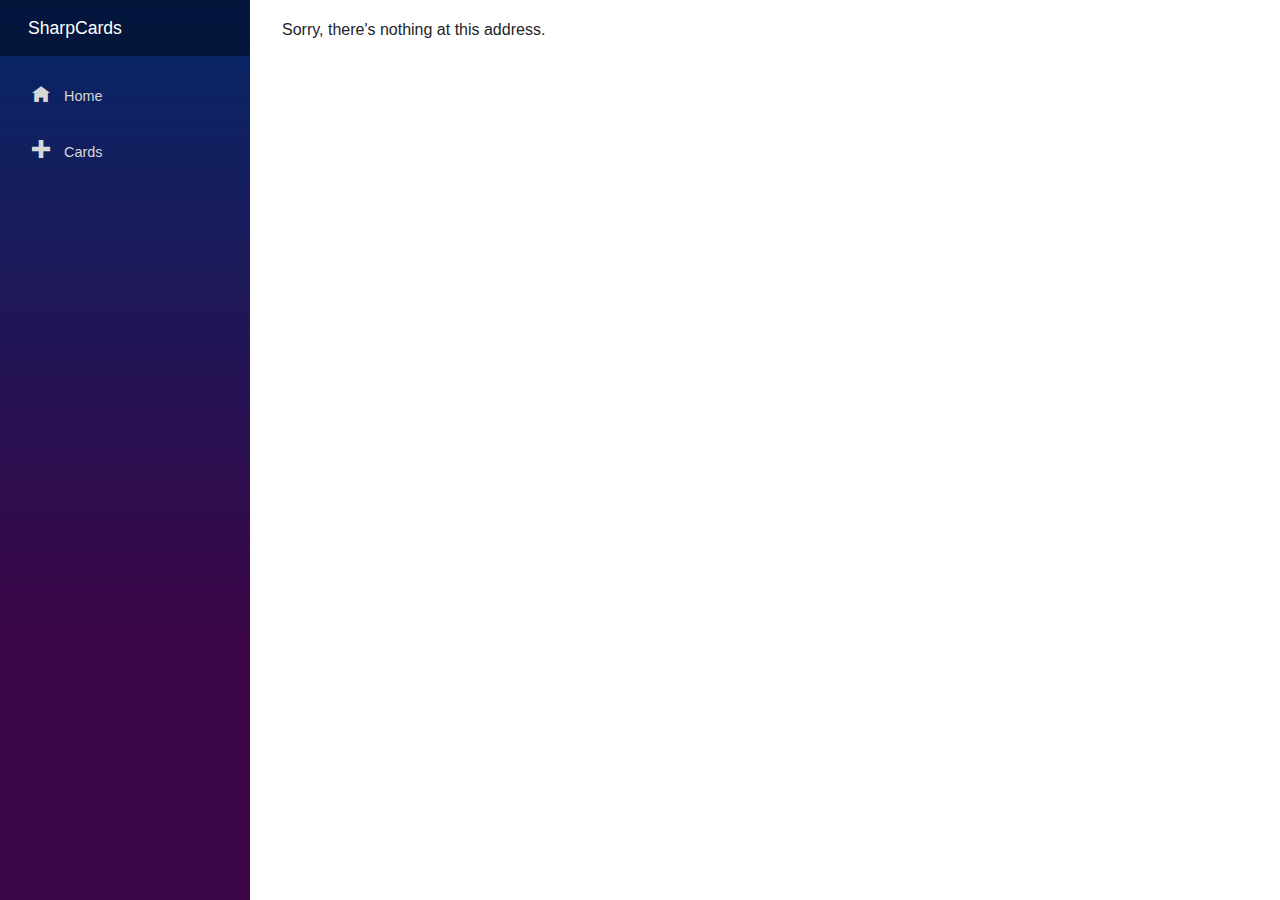
<file: wwwroot/index.html>
<!DOCTYPE html>
<html lang="en">

<head>
    <meta charset="utf-8" />
    <meta content="width=device-width, initial-scale=1.0, maximum-scale=1.0, user-scalable=no" name="viewport" />
    <title>SharpCards</title>
    <base href="/" />
    <link href="css/bootstrap/bootstrap.min.css" rel="stylesheet" />
    <link href="css/app.css" rel="stylesheet" />
    <link href="SharpCards.styles.css" rel="stylesheet" />
    <link href="icon-512.png" rel="apple-touch-icon" sizes="512x512" />
    <link href="icon-192.png" rel="apple-touch-icon" sizes="192x192" />
</head>

<body>
    <div id="app">Loading...</div>

    <div id="blazor-error-ui">
        An unhandled error has occurred.
        <a class="reload" href="">Reload</a>
        <a class="dismiss">🗙</a>
    </div>
    <script src="_framework/blazor.webassembly.js"></script>
    <script src="_content/DnetIndexedDb/rxjs.min.js"></script>
    <script src="_content/DnetIndexedDb/dnet-indexeddb.js"></script>
    <script>
        async function downloadFileFromStream(fileName, contentStreamReference) {
            const arrayBuffer = await contentStreamReference.arrayBuffer();
            const blob = new Blob([arrayBuffer]);
            const url = URL.createObjectURL(blob);

            triggerFileDownload(fileName, url);

            URL.revokeObjectURL(url);
        }

        function triggerFileDownload(fileName, url) {
            const anchorElement = document.createElement('a');
            anchorElement.href = url;
            anchorElement.download = fileName ?? '';
            anchorElement.click();
            anchorElement.remove();
        }
    </script>
</body>

</html>
</file>
<file: wwwroot/css/app.css>
﻿@import url('open-iconic/font/css/open-iconic-bootstrap.min.css');

html, body {
    font-family: 'Helvetica Neue', Helvetica, Arial, sans-serif;
}

h1:focus {
    outline: none;
}

a, .btn-link {
    color: #0071c1;
}

.btn-primary {
    color: #fff;
    background-color: #1b6ec2;
    border-color: #1861ac;
}

.content {
    padding-top: 1.1rem;
}

.valid.modified:not([type=checkbox]) {
    outline: 1px solid #26b050;
}

.invalid {
    outline: 1px solid red;
}

.validation-message {
    color: red;
}

#blazor-error-ui {
    background: lightyellow;
    bottom: 0;
    box-shadow: 0 -1px 2px rgba(0, 0, 0, 0.2);
    display: none;
    left: 0;
    padding: 0.6rem 1.25rem 0.7rem 1.25rem;
    position: fixed;
    width: 100%;
    z-index: 1000;
}

#blazor-error-ui .dismiss {
    cursor: pointer;
    position: absolute;
    right: 0.75rem;
    top: 0.5rem;
}

.blazor-error-boundary {
    background: url([data-uri]) no-repeat 1rem/1.8rem, #b32121;
    padding: 1rem 1rem 1rem 3.7rem;
    color: white;
}

.blazor-error-boundary::after {
    content: "An error has occurred."
}
</file>
